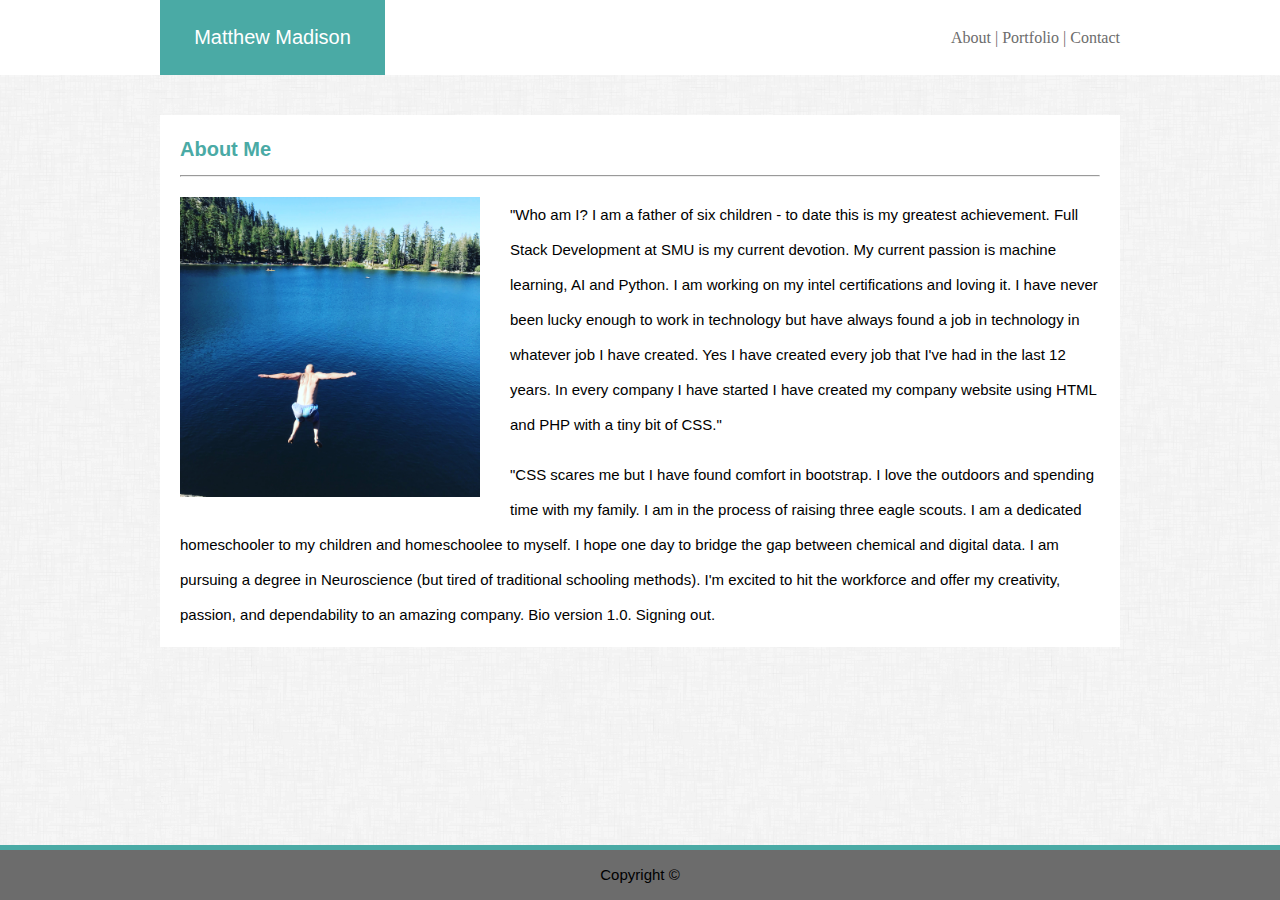
<file: index.html>
<!DOCTYPE html>
<html lang="en">
<head>
    <meta charset="UTF-8">
    <meta name="viewport" content="width=device-width, initial-scale=1.0">
    <meta http-equiv="X-UA-Compatible" content="ie=edge">
    <link rel="stylesheet" type="text/css" href="assets/css/style.css">
    <title>About Me</title>
</head>
<body>

    <!--Top of the page containing name and links size and background info-->
        <header>
            <!--Container to hold Name and links to mactch the content size-->
            <div id="nav">
                <!--Container holding Name-->
                <div id="name">
                    Matthew Madison
                </div>
                <!--Container holding Navbar-->
               <div id="navlinks">
                    <a href="index.html">About </a>  |
                    <a href="portfolio.html">Portfolio </a>  |
                    <a href="contact.html">Contact</a>  
                </div>   
            </div>
        </header>
        <!--Create holder for Content-->
        <div id="content">
            <!--Create holder for top content-->
            <div id="topcontent">
                <h1>About Me</h1>
                <hr>
            </div>
            <!--Create holder for lower content-->
            <div id="bottomcontent" class="clearfix">
                <!--Holder for pic-->
                <div id="picbox">
                    <img width="300px" src="assets/images/IMG_2361.JPG" alt="I believe I can fly"/>
                </div>
                <!--Holder for text-->
                 <div id="abouttext">
                    <p>"Who am I?  I am a father of six children - to date this is my greatest
                    achievement.  Full Stack Development at SMU is my current devotion.  My current passion
                    is machine learning, AI and Python.  I am working on my intel certifications and loving it.
                    I have never been lucky enough to work in technology but have always found a job in technology
                    in whatever job I have created.  Yes I have created every job that I've had in the last 12 years.
                    In every company I have started I have created my company website using HTML and PHP with a tiny bit of CSS."
                    </p>
                    <p>"CSS scares me but I have found comfort in bootstrap.  I love the outdoors
                    and spending time with my family.  I am in the process of raising three eagle scouts.
                    I am a dedicated homeschooler to my children and homeschoolee to myself.  I hope one 
                    day to bridge the gap between chemical and digital data.  I am pursuing a degree in 
                    Neuroscience (but tired of traditional schooling methods).  I'm excited to hit the workforce
                    and offer my creativity, passion, and dependability to an amazing company.  Bio version 1.0. Signing out.
                    </p>
                </div>
            </div>       
        </div>
        <footer>
                Copyright ©
        </footer>  
</body>
</html>
</file>
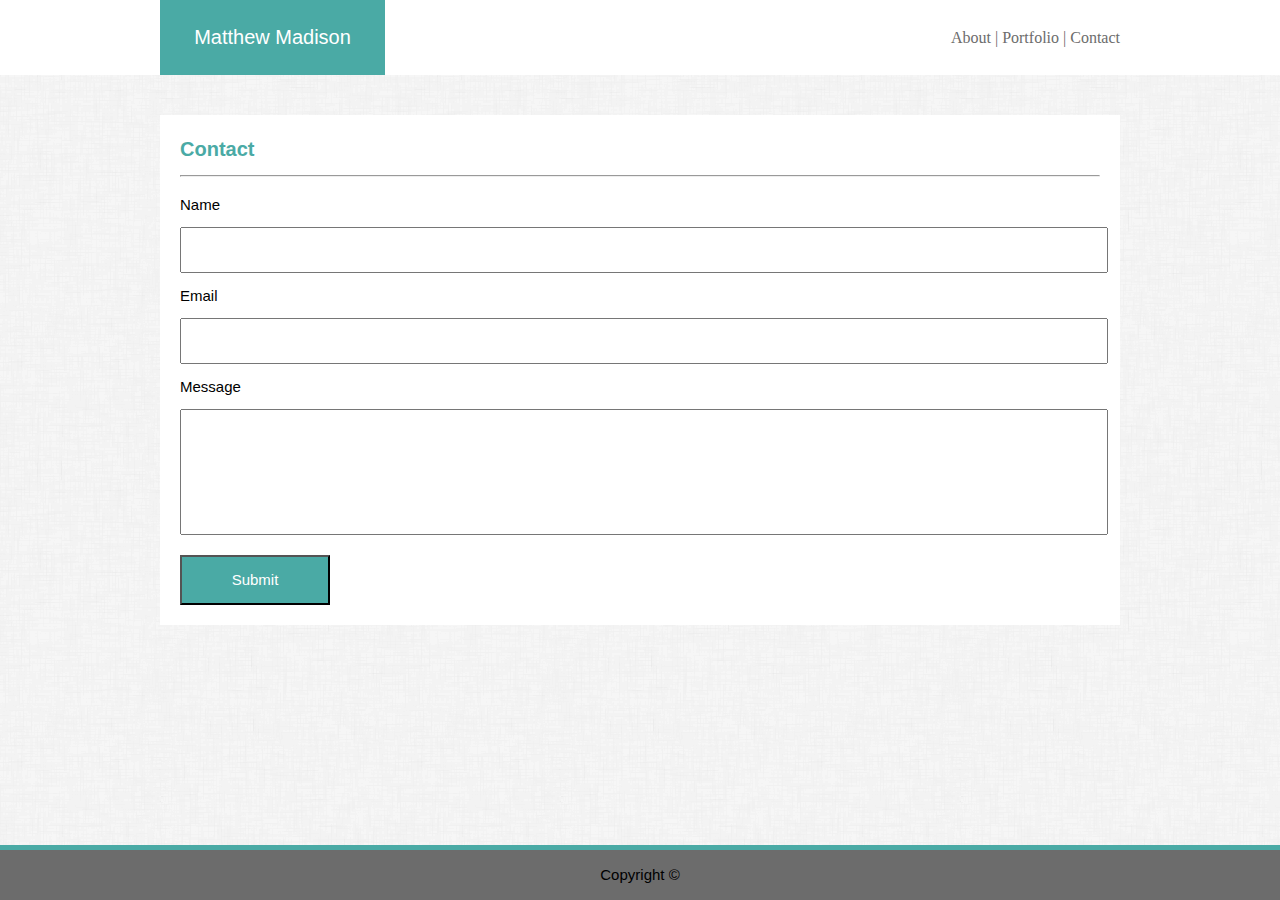
<file: contact.html>
<!DOCTYPE html>
<html lang="en">
<head>
    <meta charset="UTF-8">
    <meta name="viewport" content="width=device-width, initial-scale=1.0">
    <meta http-equiv="X-UA-Compatible" content="ie=edge">
    <link rel="stylesheet" type="text/css" href="assets/css/style.css">
    <script>
        function validateForm() {
            var x = document.forms["myForm"]["name"].value;
            var y = document.forms["myForm"]["email"].value;
            var z = document.forms["myForm"]["message"].value;
            if (x == "" || y == "" || z == "") {
                alert("Please fill out form completely");
                return false;
            }
        }
    </script>
    <title>Contact</title>
</head>
<body>

    <!--Top of the page containing name and links size and background info-->
        <header>
            <!--Container to hold Name and links to mactch the content size-->
            <div id="nav">
                <!--Container holding Name-->
                <div id="name">
                    Matthew Madison
                </div>
                <!--Container holding Navbar-->
               <div id="navlinks">
                    <a href="index.html">About </a>  |
                    <a href="portfolio.html">Portfolio </a>  |
                    <a href="contact.html">Contact</a>  
                </div>   
            </div>
        </header>
        <!--Create holder for Content-->
        <div id="content">
            <!--Create holder for top content-->
            <div id="topcontent">
                <h1>Contact</h1>
                <hr>
            </div>
            <!--Create holder for lower content-->
            <div id="bottomcontent" class="clearfix">
                <!--Holder for form-->
                <div id="formbox">
                <!--Add Form-->
                    <form name="myForm" action="mailto:mattomadison@gmail.com" onsubmit="return validateForm()" method="post">
                    Name<br><br>
                    <input class="form-control-md" type="text" name="name" size="150"><br><br>
                    Email<br><br>
                    <input class="form-control-md" type="text" name="email" size="150"><br><br>
                    Message<br><br>
                    <input class="form-control-lg" type="text" name="message" size="150"><br>
                    <input class="button" type="submit" value="Submit">
                    </form>
                </div>   
            </div>       
        </div>
        <footer>
                Copyright ©
        </footer>  
</body>
</html>
</file>
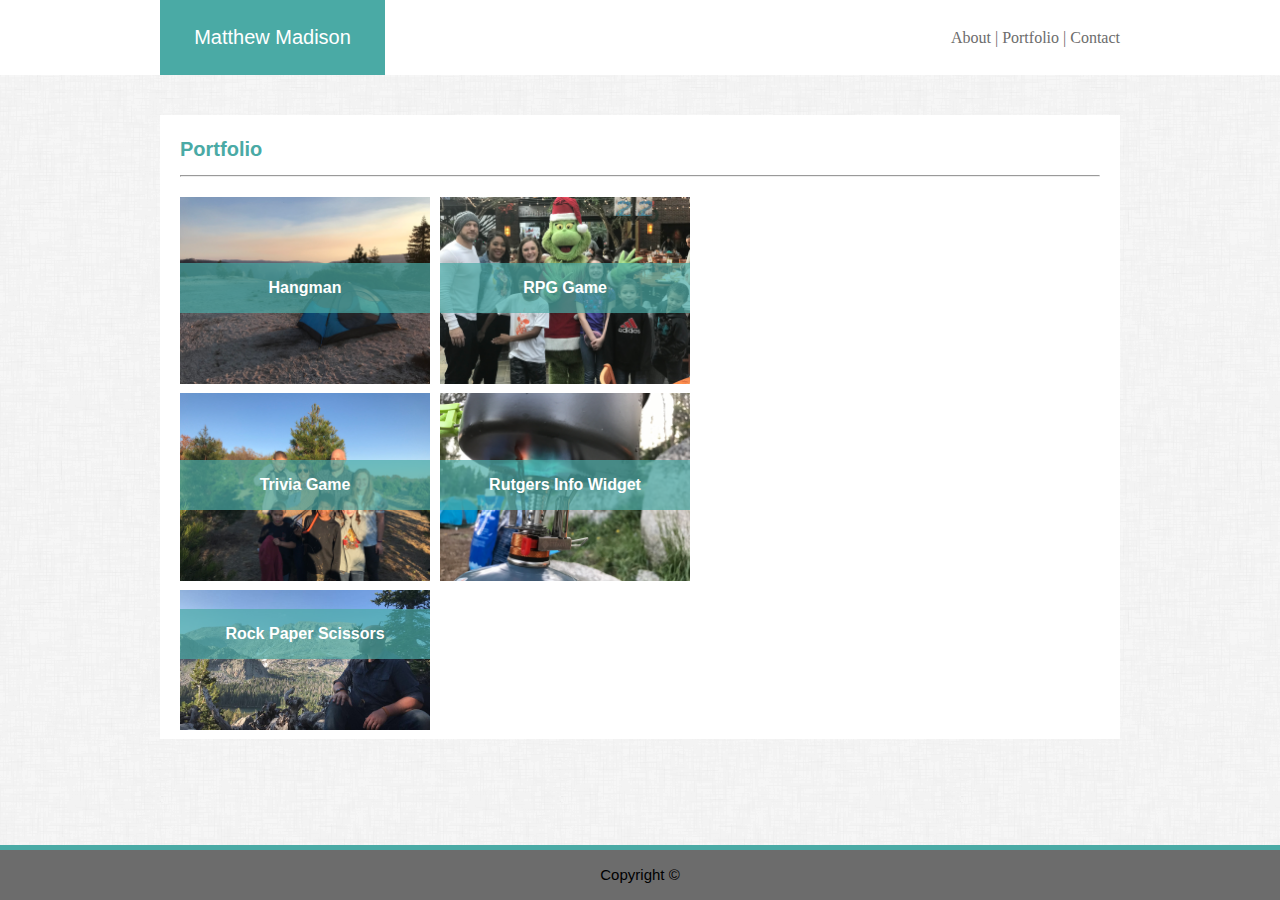
<file: portfolio.html>
<!DOCTYPE html>
<html lang="en">
<head>
    <meta charset="UTF-8">
    <meta name="viewport" content="width=device-width, initial-scale=1.0">
    <meta http-equiv="X-UA-Compatible" content="ie=edge">
    <link rel="stylesheet" type="text/css" href="assets/css/style.css">
    <title>Portfolio</title>
</head>
<body>

    <!--Top of the page containing name and links size and background info-->
        <header>
            <!--Container to hold Name and links to mactch the content size-->
            <div id="nav">
                <!--Container holding Name-->
                <div id="name">
                    Matthew Madison
                </div>
                <!--Container holding Navbar-->
               <div id="navlinks">
                    <a href="index.html">About </a>  |
                    <a href="portfolio.html">Portfolio </a>  |
                    <a href="contact.html">Contact</a>  
                </div>   
            </div>
        </header>
        <!--Create holder for Content-->
        <div id="content">
            <!--Create holder for top content-->
            <div id="topcontent">
                <h1>Portfolio</h1>
                <hr>
            </div>
            <!--Create holder for lower content-->
            <div id="bottomcontent" class="clearfix">
                <!--Holder for portfolio image left-->
                <div class="portfoliowrapper-left">
                    <a href="#">
                        <img src="assets/images/IMG_2234.JPG" width="250px" />
                        <!--Add Box to image with relative positioning-->
                        <div class="box">Hangman</div>
                    </a>
                </div>
                <!--Holder for porfolio image right-->
                <div class="portfoliowrapper-right">
                        <a href="#">
                            <img src="assets/images/IMG_3228.JPG" width="250px" />
                            <!--Add Box to image with relative positioning-->
                            <div class="box">RPG Game</div>
                        </a>
                </div>
                <div class="portfoliowrapper-left">
                    <a href="#">
                        <img src="assets/images/IMG_2859.JPG" width="250px" />
                        <!--Add Box to image with relative positioning-->
                        <div class="box">Trivia Game</div>
                    </a>
                </div>
                <div class="portfoliowrapper-right">
                    <a href="#">
                        <img src="assets/images/IMG_0597.jpg" width="250px" />
                        <div class="box">Rutgers Info Widget</div>
                    </a>
                </div>
                <div class="portfoliowrapper-left">
                    <a href="#">
                        <img src="assets/images/IMG_0621.JPG" width="250" />
                        <div class="box">Rock Paper Scissors</div>
                    </a>
                </div>
            </div>       
        </div>
        <footer>
                Copyright ©
        </footer>  
</body>
</html>
</file>
<file: assets/css/style.css>
. {
    box-sizing: border-box;
}

body {
    padding: 0 0;
    margin: 0 0;
    background-image: url(../images/dust_scratches.png);
    background-color: #ffffff;
}

header {
    background-color: #ffffff;
    border-color: #cccccc;
    float: top;
    width: 100%;
    height: 75px;
}

a {
    color: #6c6c6c;
    text-decoration: none;
}

h1 {
    color: #4aaaa5;
    font-size: 20px;
    font-family: "Arial Black", Gadget, 'Segoe UI', Tahoma, Geneva, Verdana, sans-serif;
}

footer {
    margin-top: 40px;
    position: fixed;
    bottom: 0px;
    border-top: 5px solid #4aaaa5;
    height: 50px;
    width: 100%;
    text-align: center;
    background: #6c6c6c;
    font-family: Arial, Helvetica, sans-serif;
    font-size: 15px;
    line-height: 50px;
}

.portfoliowrapper-left {
    position: relative;
    float: left;
    margin: 0px 0px 5px 0px;
}

.portfoliowrapper-right {
    position: relative;
    float: right;
    margin-bottom: 5px;
    margin-right: 410px;
}

.box {
    position: absolute;
    bottom: 75px;
    width: 250px;
    height: 50px;
    background: rgba(74, 170, 165, .7);
    font-family: Arial, Helvetica, sans-serif;
    font-weight: bold;
    font-size: 20;
    text-align: center;
    line-height: 50px;
    filter: alpha(opacity=75);
    color:#fff;
}


.clearfix::after {
    content: "";
    clear: both;
    display: table;
  }

.button {
    background: #4aaaa5;
    color: #fff;
    display: inline-block;
    font-family: Arial, Helvetica, sans-serif;
    font-size: 15px;
    width: 150px;
    height: 50px;
    margin: 20px 0px;
}

.form-control-md {
    height: 40px;
}

.form-control-lg {
    height: 120px;
}

#name {
    background-color:#4aaaa5;
    font-family: "Arial Black", Gadget, 'Segoe UI', Tahoma, Geneva, Verdana, sans-serif;
    line-height: 75px;
    text-align: center;
    font-size: 20px;
    color: #ffffff;
    height: 75px;
    width: 225px;
    float: left;
}

#navlinks {
    line-height: 75px;
    float: right;
    color: #6c6c6c;
}

#nav  {
    width: 960px;
    height: 75px;
    margin: 0 auto;
}

#content {
    background-color: #ffffff;
    width: 960px;
    margin: 25px auto;
    margin-bottom: 75px;
}

#topcontent {
    margin: 40px 20px 20px 20px;
    padding-top: 10px;
}

#bottomcontent {
    margin: 0px 20px 20px 20px;
}

#formbox {
    font-family: Arial, Helvetica, sans-serif;
    font-size: 15px;
    line-height: 15px;
}

#picbox {
    padding: 0px 30px 10px 0px;
    float: left;
    clear: left;
}

#abouttext {
    
    margin: 0 auto;
    font-family: Arial, Helvetica, sans-serif;
    font-size: 15px;
    line-height: 35px;
}

@media (min-width: 400px) {

input {
    width: 100%;
}

#content {
    max-width: 100%;
}

#bottomcontent {
    max-width: 100%;
}

#nav {
    max-width: 100%;
}

}

@media (max-width: 525px) {
   
    .portfoliowrapper-right {
        position: relative;
        float: left;
        margin-left: 0px;
        padding-left: 0px;
        padding-top: 5px;
    }

}
</file>
